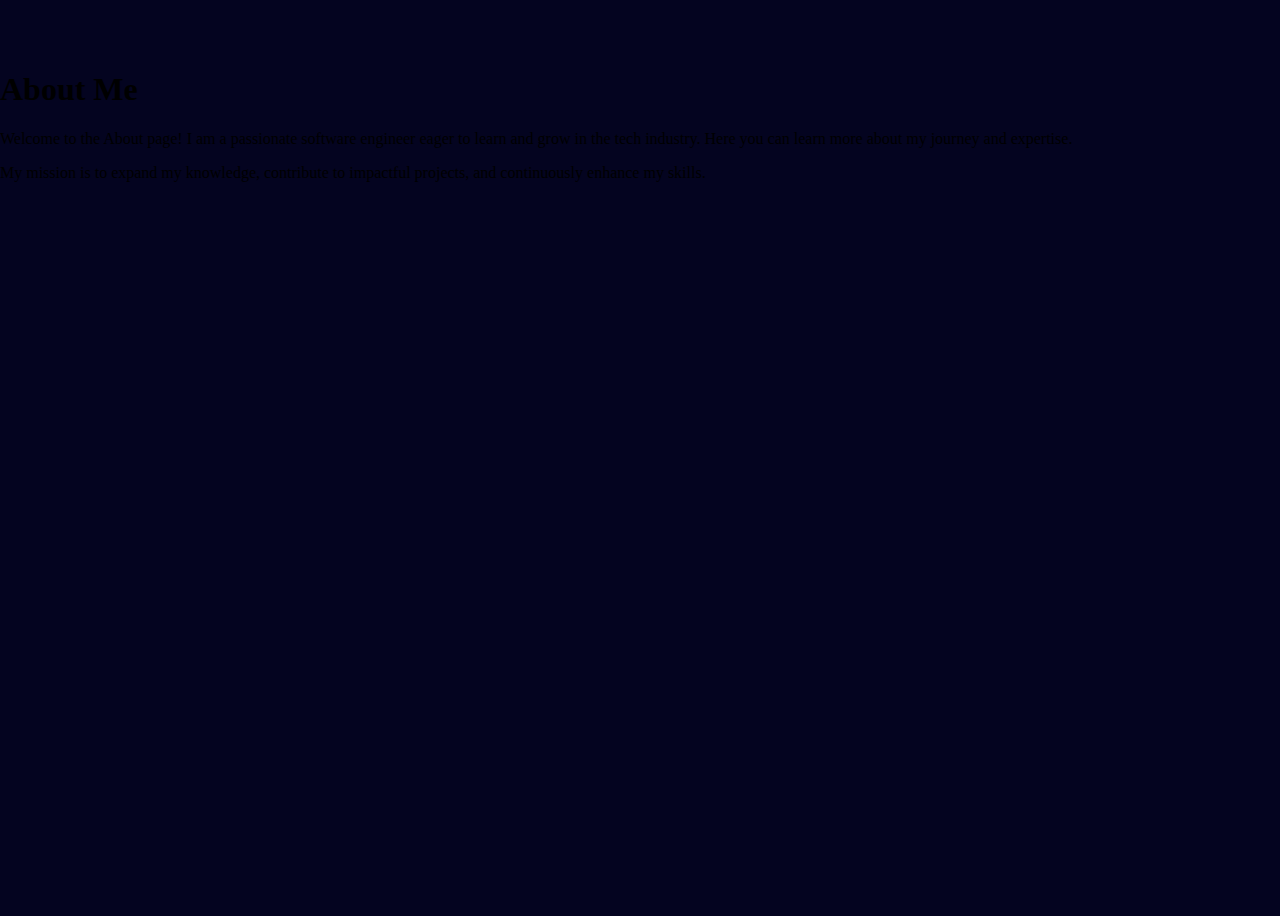
<file: about.html>
<!DOCTYPE html>
<html lang="en">
<head>
    <meta charset="UTF-8">
    <meta name="viewport" content="width=device-width, initial-scale=1.0">
    <title>About</title>
    <link rel="stylesheet" href="style.css"> <!-- Link your CSS file -->
</head>
<body>
    <!-- Navigation Bar -->
    <nav>
        <ul>
            <li><a href="about.html">About</a></li>
        </ul>
    </nav>

    <!-- About Content -->
    <section class="about">
        <h1>About Me</h1>
        <p>
            Welcome to the About page! I am a passionate software engineer eager to learn 
            and grow in the tech industry. Here you can learn more about my journey and expertise.
        </p>
        <p>
            My mission is to expand my knowledge, contribute to impactful projects, and 
            continuously enhance my skills.
        </p>
    </section>
</body>
</html>
</file>
<file: style.css>
/* Basic body styling */
body {
  background-color: rgb(4, 4, 32); /* Navy blue background */
  height: 100vh; /* Full viewport height */
  margin: 0; /* Remove default margin */
}

/* Header styling */
header {
  display: flex;
  justify-content: space-between; /* Space between portfolio name and navigation links */
  padding: 1rem 2rem; /* 4rem space on left and right */
  color: white; /* White text color */
  align-items: center; /* Vertically center content */
  position: fixed; /* Fixed position at the top */
  width: 100%; /* Full width */
  top: 0; /* Align to the top */
  z-index: 1000; /* Ensure it stays on top of other content */
}

/* Portfolio name styling */
.portfolio-name {
  font-size: 2.5rem; /* Large font size for the name */
  font-weight: 500; /* Medium font weight */
  font-family: "Courgette", cursive;
  opacity: 0; /* Initially hide the portfolio name */
  animation: fadeIn 2s forwards; /* Apply fade-in animation */
  animation-delay: 0.5s; /* Delay the fade-in */
}

/* Fade-in animation for portfolio name */
@keyframes fadeIn {
  from {
    opacity: 0;
    transform: translateY(20px); /* Start slightly below */
  }
  to {
    opacity: 1;
    transform: translateY(0); /* End at the original position */
  }
}

/* Navigation styling */
nav ul {
  display: flex;
  list-style-type: none; /* Remove bullet points */
  padding: 0;
  margin-right: 6rem; /* Add margin to the right */
}

nav ul li {
  margin-left: 2rem; /* Space between navigation links */
  opacity: 0; /* Hide the links initially */
  animation: appear 1s forwards; /* Apply animation to links */
}

/* Navigation link styling */
nav ul li a {
  text-decoration: none; /* Remove underline */
  color: white; /* White text color */
  font-size: 1rem; /* Font size for the links */
  font-family: Verdana, Geneva, Tahoma, sans-serif; /* Font family */
  position: relative; /* Positioning for the hover effect */
  display: inline-block; /* Allow for hover effect */
  padding: 0.5rem; /* Padding around the link */
  transition: transform 0.3s ease, background-color 0.3s ease, color 0.3s ease; /* Smooth transition for hover effects */
  border-radius: 3rem; /* Rounded corners */
}

/* Hover effect for navigation links */
nav ul li a:hover {
  transform: scale(1.1); /* Slightly scale up the link */
  background-color: rgb(4, 4, 32); /* Navy blue background */
  color: #ffffff; /* Change text color to white */
}

/* Delayed animations for individual links */
nav ul li:nth-child(1) {
  animation-delay: 0.2s; /* Delay for the first link */
}
nav ul li:nth-child(2) {
  animation-delay: 0.4s; /* Delay for the second link */
}
nav ul li:nth-child(3) {
  animation-delay: 0.6s; /* Delay for the third link */
}
nav ul li:nth-child(4) {
  animation-delay: 0.8s; /* Delay for the fourth link */
}
nav ul li:nth-child(5) {
  animation-delay: 1s; /* Delay for the fifth link */
}

/* Animation for making the links appear with a smooth transition */
@keyframes appear {
  from {
    opacity: 0;
    transform: translateY(10px); /* Links start from slightly below */
  }
  to {
    opacity: 1;
    transform: translateY(0); /* Links move to their final position */
  }
}
@media (max-width: 768px) {
  .portfolio-name {
    font-size:2.5rem; /* Reduce font size on smaller screens */
    font-weight: 100;
    font-family: "Courgette", cursive;
    font-style:normal;
    }}
    /* Hamburger menu styling */
/* Hamburger menu styling */
.hamburger-menu {
  display: none; /* Hidden by default on large screens */
  flex-direction: column;
  justify-content: space-between;
  cursor: pointer;
  width: 50px; /* Width of the hamburger menu */
  height: 25px; /* Height of the hamburger menu */
  position: absolute; /* Allows positioning in the top-right */
  top: 30%; /* Distance from the top */
  right: 4.5rem; /* Distance from the right */
  z-index: 1000; /* Ensure it stays above other content */
}

.hamburger-menu span {
  display: block;
  height: 5px; /* Height of each line in the hamburger menu */
  width: 20px; /* Make lines span the full width */
  background-color: white; /* Color of the hamburger lines */
  border-radius: 30px; /* Rounded corners for lines */
  transition: all 0.3s ease; /* Smooth transition for animations */
}
/* Navigation menu hidden by default on small screens */


/* Responsive adjustments for smaller screens */
@media (max-width: 768px) {
  .hamburger-menu {
    display: flex;
    margin-right:0;
  }

  nav ul li a:hover {
    transform: scale(1.2); /* Slightly scale up the link */
    border-radius: 3rem; /* Rounded corners */
    background-color: rgb(4, 4, 32); /* Navy blue background */
  }
  nav ul {
    flex-direction: column;
    margin-right:2.9rem;
    font-size: 12px; /* Set font size for navigation items */
  }

  nav ul li {
    margin: 0; /* Remove additional margin */
    padding:0.2; /* Adjust padding to control spacing */
  }
/* Navigation menu hidden by default on small screens */
nav ul {
  display: none; /* Ensure the menu is hidden initially */
  flex-direction: column; /* Stack links vertically when visible */
  position: absolute; /* Position the menu */
  background-color: rgb(4, 4, 32); /* Navy blue background */
  right: 0; /* Align menu to the right */
  top: 10%; /* Position menu below the hamburger menu */
  padding: 2rem;
  font-size: 12px; /* Ensure all nav items use the small font size */
  font-weight: 300;
  border-radius: 0.5rem; /* Rounded corners for the menu */
  z-index: 999; /* Ensure it stays on top */
}

nav ul li a {
  font-size:12px; /* Apply font size directly to links */
  font-family:system-ui, -apple-system, BlinkMacSystemFont, 'Segoe UI', Roboto, Oxygen, Ubuntu, Cantarell, 'Open Sans', 'Helvetica Neue', sans-serif/* Font family */

  }
/* Show menu when the hidden class is removed */
nav ul.hidden {
  display: none; /* Keep hidden when the 'hidden' class is active */
}

nav ul.visible {
  display: flex; /* Make menu visible when toggled */
}
}
.headings {
  color: aliceblue;
  font-family: 'parkinsans',cursive;
  position: absolute; /* Enables precise positioning */
  left: 20px; /* Keeps it close to the left side with a 20px margin */
  top: 20%; /* Centers the div vertically */
  transform: translateY(-50%); /* Adjusts the vertical position to ensure true centering */
  text-align: left; /* Ensures the text aligns to the left */
  margin-left: 1rem;
  gap: 10px;
  opacity: 0; /* Initially hidden */
  animation: fadeIn 2s ease-in forwards; /* Apply the fade-in animation */
  animation-delay: 0.5s; /* Delay the fade-in */

}
/* Keyframes for fade-in effect */
@keyframes fadeIn {
  0% {
    opacity: 0;
    transform: translateY(20px); /* Optional: starts slightly lower */
  }
  100% {
    opacity: 1;
    transform: translateY(0); /* Ends in the original position */
  }
}
.headings h1 {
  font-size: 1.5em;
  font-weight: 500;
  margin: 0;
}

.headings h2 {
  font-size: 2em;
  font-weight: 500;
}

.headings p {
  font-size: 1.5em;
  font-weight: 500;
}
.blue-text {
  color: rgb(43, 100, 244); /* Only this text will appear in blue */
}
.headings h1, .headings h2, .headings p {
  line-height: 1; /* Adjust the value for desired spacing */
}
@media (max-width: 768px) {
  .headings {
    margin-left: 1rem; /* Reduce margin for smaller screens */
    top:15%; /* Centers the div vertically */
    
  }

  .headings h1 {
    font-size: 1.1rem; /* Smaller font for h1 */
    font-weight: 400;
  }

  .headings h2 {
    font-size: 1.5rem; /* Smaller font for h2 */
  }
  .headings p {
    font-size: 1.1rem; /* Smaller font for paragraph */
  }
}
.description {
  display: inline-block; /* Align next to the previous paragraph */
  left: 20px; /* Keeps it close to the left side with a 20px margin */
  max-width: 450px; /* Limit the paragraph width */
  font-size: 15px; /* Font size for better readability */
  color: #faf4f4; /* Text color */
  position: absolute; /* Enables precise positioning */
  top:40%; /* Centers the div vertically */
  animation: fadeIn 2.5s ease-in-out forwards; /* Fade-in effect with delay */
  text-align: left; /* Ensures the text aligns to the left */
  margin-left: 1rem;
  font-family:system-ui, -apple-system, BlinkMacSystemFont, 'Segoe UI', Roboto, Oxygen, Ubuntu, Cantarell, 'Open Sans', 'Helvetica Neue', sans-serif;
  animation-delay: 0.5s; /* Delay the fade-in */
  opacity: 0; /* Initial opacity set to 0 */
  font-weight: 300;

}

/* Fade-in animation */
@keyframes fadeIn {
  from {
    opacity: 0;
    transform: translateY(10px); /* Slight downward start */
  }
  to {
    opacity: 1;
    transform: translateY(0); /* Smooth to original position */
  }
}
@media (max-width: 768px) {
  .description {
    display: inline-block; /* Align next to the previous paragraph */
    font-size: 10px; /* Smaller font size */
    max-width: 250px; /* Limit the paragraph width */
    left: 13px; /* Reduce left margin */
    top:28%; /* Adjust vertical position */
    margin-left: 1.5rem;
    font-weight: 300;
    font-family:system-ui, -apple-system, BlinkMacSystemFont, 'Segoe UI', Roboto, Oxygen, Ubuntu, Cantarell, 'Open Sans', 'Helvetica Neue', sans-serif;
  }
}
</file>
